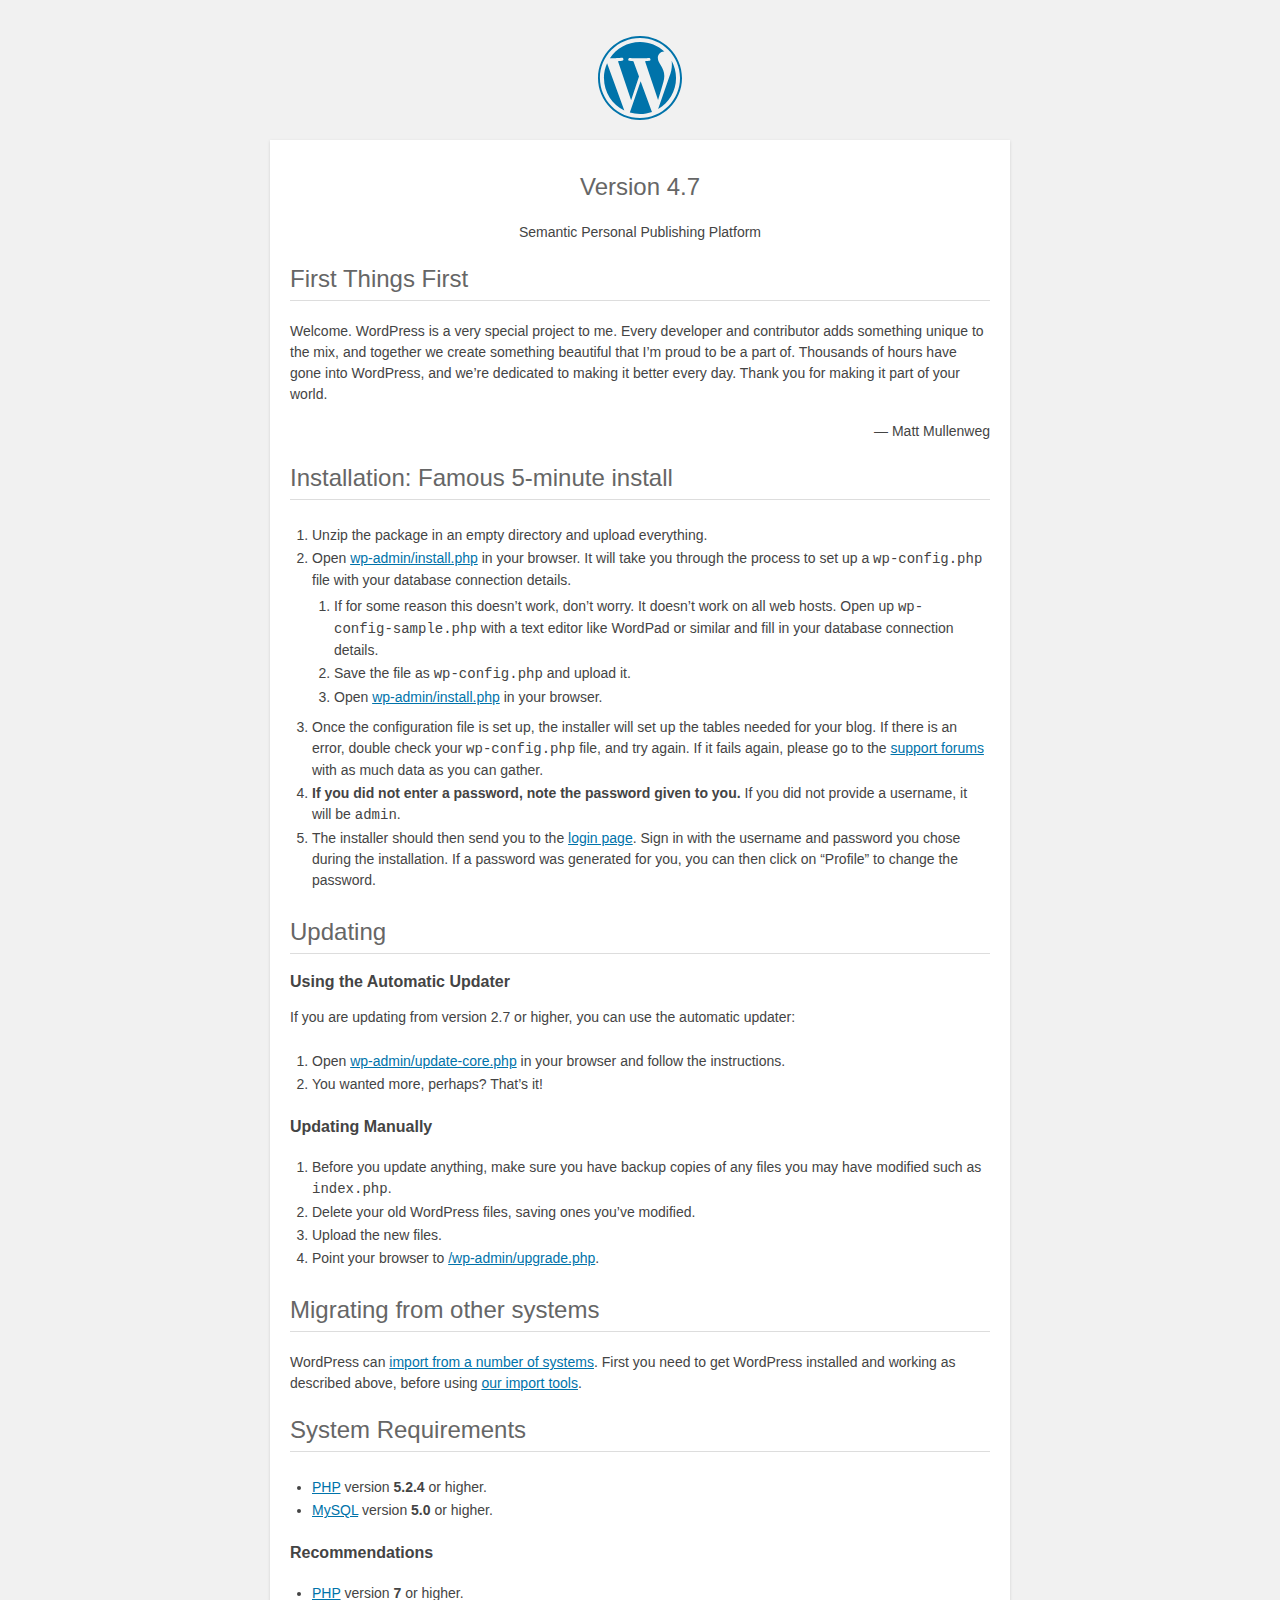
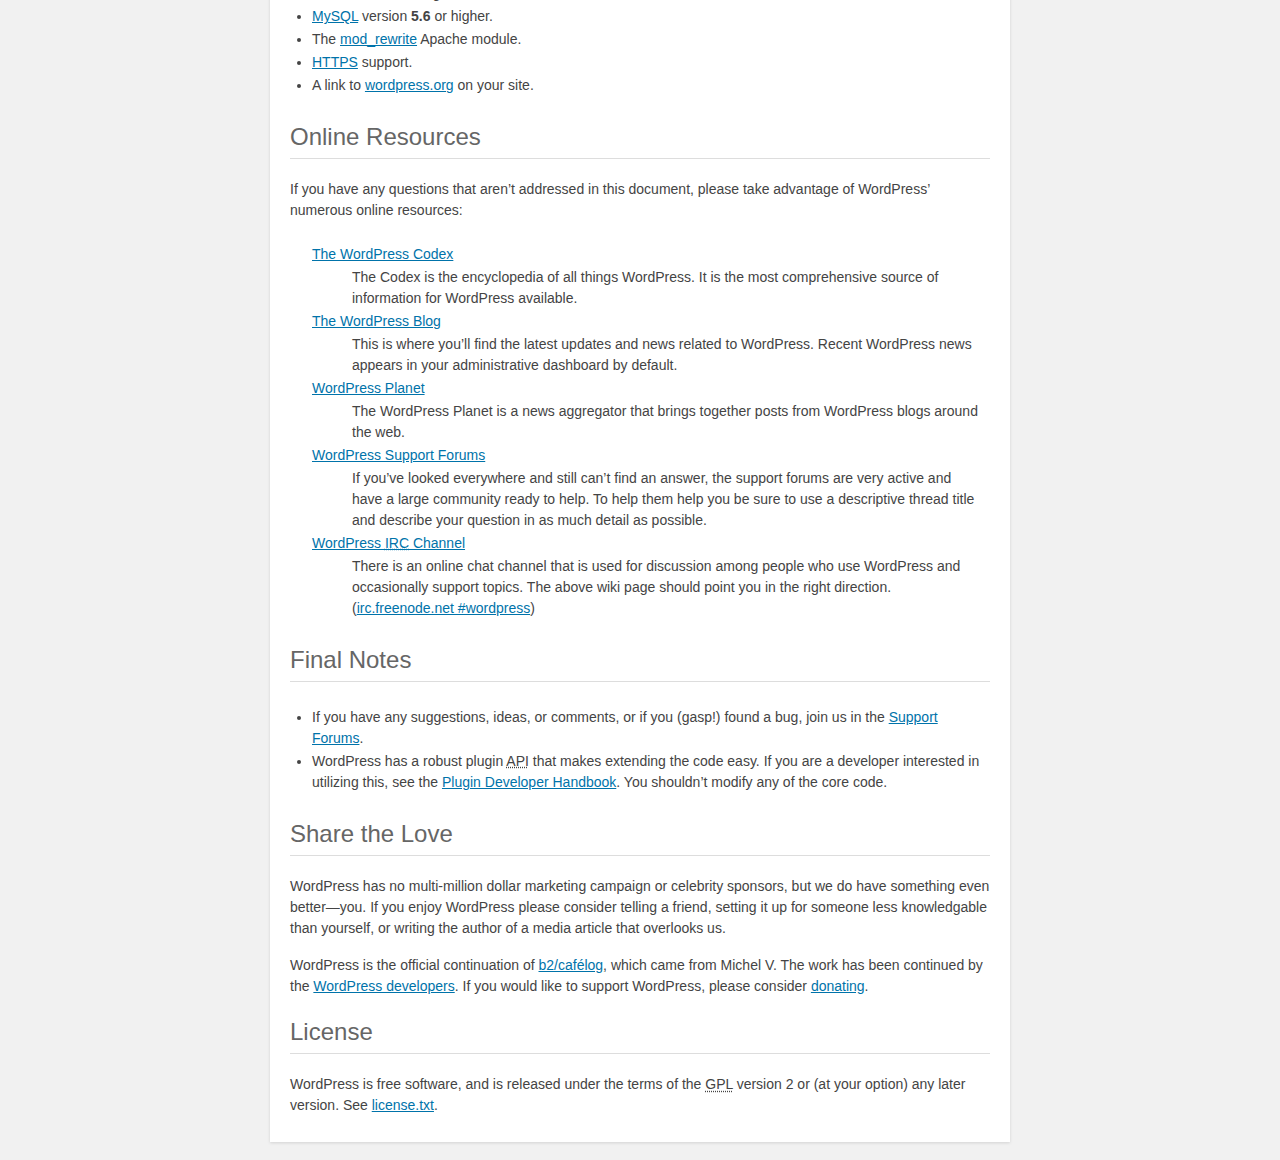
<file: readme.html>
<!DOCTYPE html>
<html>
<head>
	<meta name="viewport" content="width=device-width" />
	<meta http-equiv="Content-Type" content="text/html; charset=utf-8" />
	<title>WordPress &#8250; ReadMe</title>
	<link rel="stylesheet" href="wp-admin/css/install.css?ver=20100228" type="text/css" />
</head>
<body>
<h1 id="logo">
	<a href="https://wordpress.org/"><img alt="WordPress" src="wp-admin/images/wordpress-logo.png" /></a>
	<br /> Version 4.7
</h1>
<p style="text-align: center">Semantic Personal Publishing Platform</p>

<h2>First Things First</h2>
<p>Welcome. WordPress is a very special project to me. Every developer and contributor adds something unique to the mix, and together we create something beautiful that I&#8217;m proud to be a part of. Thousands of hours have gone into WordPress, and we&#8217;re dedicated to making it better every day. Thank you for making it part of your world.</p>
<p style="text-align: right">&#8212; Matt Mullenweg</p>

<h2>Installation: Famous 5-minute install</h2>
<ol>
	<li>Unzip the package in an empty directory and upload everything.</li>
	<li>Open <span class="file"><a href="wp-admin/install.php">wp-admin/install.php</a></span> in your browser. It will take you through the process to set up a <code>wp-config.php</code> file with your database connection details.
		<ol>
			<li>If for some reason this doesn&#8217;t work, don&#8217;t worry. It doesn&#8217;t work on all web hosts. Open up <code>wp-config-sample.php</code> with a text editor like WordPad or similar and fill in your database connection details.</li>
			<li>Save the file as <code>wp-config.php</code> and upload it.</li>
			<li>Open <span class="file"><a href="wp-admin/install.php">wp-admin/install.php</a></span> in your browser.</li>
		</ol>
	</li>
	<li>Once the configuration file is set up, the installer will set up the tables needed for your blog. If there is an error, double check your <code>wp-config.php</code> file, and try again. If it fails again, please go to the <a href="https://wordpress.org/support/" title="WordPress support">support forums</a> with as much data as you can gather.</li>
	<li><strong>If you did not enter a password, note the password given to you.</strong> If you did not provide a username, it will be <code>admin</code>.</li>
	<li>The installer should then send you to the <a href="wp-login.php">login page</a>. Sign in with the username and password you chose during the installation. If a password was generated for you, you can then click on &#8220;Profile&#8221; to change the password.</li>
</ol>

<h2>Updating</h2>
<h3>Using the Automatic Updater</h3>
<p>If you are updating from version 2.7 or higher, you can use the automatic updater:</p>
<ol>
	<li>Open <span class="file"><a href="wp-admin/update-core.php">wp-admin/update-core.php</a></span> in your browser and follow the instructions.</li>
	<li>You wanted more, perhaps? That&#8217;s it!</li>
</ol>

<h3>Updating Manually</h3>
<ol>
	<li>Before you update anything, make sure you have backup copies of any files you may have modified such as <code>index.php</code>.</li>
	<li>Delete your old WordPress files, saving ones you&#8217;ve modified.</li>
	<li>Upload the new files.</li>
	<li>Point your browser to <span class="file"><a href="wp-admin/upgrade.php">/wp-admin/upgrade.php</a>.</span></li>
</ol>

<h2>Migrating from other systems</h2>
<p>WordPress can <a href="https://codex.wordpress.org/Importing_Content">import from a number of systems</a>. First you need to get WordPress installed and working as described above, before using <a href="wp-admin/import.php" title="Import to WordPress">our import tools</a>.</p>

<h2>System Requirements</h2>
<ul>
	<li><a href="https://secure.php.net/">PHP</a> version <strong>5.2.4</strong> or higher.</li>
	<li><a href="https://www.mysql.com/">MySQL</a> version <strong>5.0</strong> or higher.</li>
</ul>

<h3>Recommendations</h3>
<ul>
	<li><a href="https://secure.php.net/">PHP</a> version <strong>7</strong> or higher.</li>
	<li><a href="https://www.mysql.com/">MySQL</a> version <strong>5.6</strong> or higher.</li>
	<li>The <a href="https://httpd.apache.org/docs/2.2/mod/mod_rewrite.html">mod_rewrite</a> Apache module.</li>
	<li><a href="https://wordpress.org/news/2016/12/moving-toward-ssl/">HTTPS</a> support.</li>
	<li>A link to <a href="https://wordpress.org/">wordpress.org</a> on your site.</li>
</ul>

<h2>Online Resources</h2>
<p>If you have any questions that aren&#8217;t addressed in this document, please take advantage of WordPress&#8217; numerous online resources:</p>
<dl>
	<dt><a href="https://codex.wordpress.org/">The WordPress Codex</a></dt>
		<dd>The Codex is the encyclopedia of all things WordPress. It is the most comprehensive source of information for WordPress available.</dd>
	<dt><a href="https://wordpress.org/news/">The WordPress Blog</a></dt>
		<dd>This is where you&#8217;ll find the latest updates and news related to WordPress. Recent WordPress news appears in your administrative dashboard by default.</dd>
	<dt><a href="https://planet.wordpress.org/">WordPress Planet</a></dt>
		<dd>The WordPress Planet is a news aggregator that brings together posts from WordPress blogs around the web.</dd>
	<dt><a href="https://wordpress.org/support/">WordPress Support Forums</a></dt>
		<dd>If you&#8217;ve looked everywhere and still can&#8217;t find an answer, the support forums are very active and have a large community ready to help. To help them help you be sure to use a descriptive thread title and describe your question in as much detail as possible.</dd>
	<dt><a href="https://codex.wordpress.org/IRC">WordPress <abbr title="Internet Relay Chat">IRC</abbr> Channel</a></dt>
		<dd>There is an online chat channel that is used for discussion among people who use WordPress and occasionally support topics. The above wiki page should point you in the right direction. (<a href="irc://irc.freenode.net/wordpress">irc.freenode.net #wordpress</a>)</dd>
</dl>

<h2>Final Notes</h2>
<ul>
	<li>If you have any suggestions, ideas, or comments, or if you (gasp!) found a bug, join us in the <a href="https://wordpress.org/support/">Support Forums</a>.</li>
	<li>WordPress has a robust plugin <abbr title="application programming interface">API</abbr> that makes extending the code easy. If you are a developer interested in utilizing this, see the <a href="https://developer.wordpress.org/plugins/">Plugin Developer Handbook</a>. You shouldn&#8217;t modify any of the core code.</li>
</ul>

<h2>Share the Love</h2>
<p>WordPress has no multi-million dollar marketing campaign or celebrity sponsors, but we do have something even better&#8212;you. If you enjoy WordPress please consider telling a friend, setting it up for someone less knowledgable than yourself, or writing the author of a media article that overlooks us.</p>

<p>WordPress is the official continuation of <a href="http://cafelog.com/">b2/caf&#233;log</a>, which came from Michel V. The work has been continued by the <a href="https://wordpress.org/about/">WordPress developers</a>. If you would like to support WordPress, please consider <a href="https://wordpress.org/donate/" title="Donate to WordPress">donating</a>.</p>

<h2>License</h2>
<p>WordPress is free software, and is released under the terms of the <abbr title="GNU General Public License">GPL</abbr> version 2 or (at your option) any later version. See <a href="license.txt">license.txt</a>.</p>

</body>
</html>
</file>
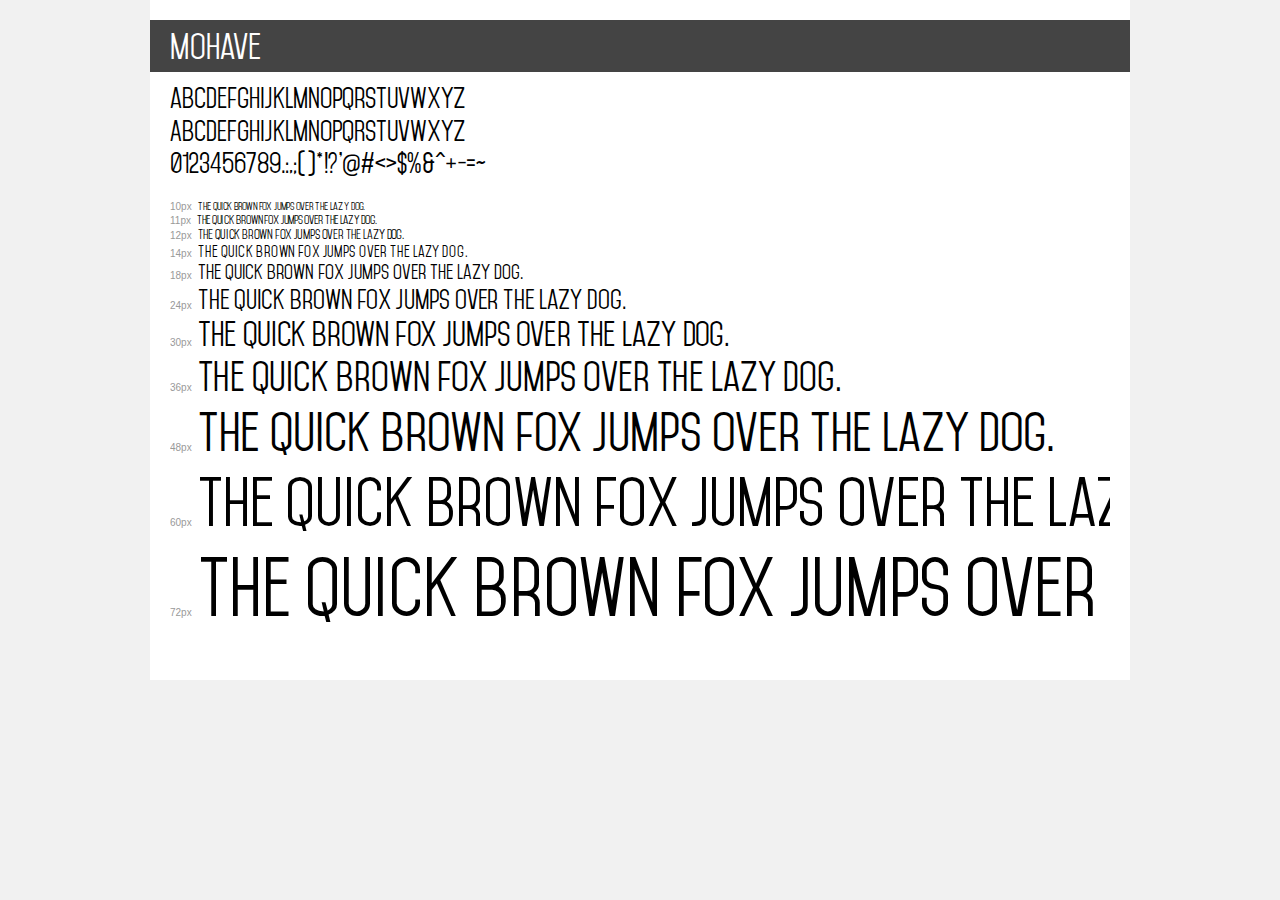
<file: wp-content/themes/dyad/fonts/demo.html>
<!DOCTYPE html>
<html>
<head>
	<meta charset="utf-8">
	<title>Transfonter demo</title>
	<link href="stylesheet.css" rel="stylesheet">
	<style>
		/*
		http://meyerweb.com/eric/tools/css/reset/
		v2.0 | 20110126
		License: none (public domain)
		*/
		html, body, div, span, applet, object, iframe,
		h1, h2, h3, h4, h5, h6, p, blockquote, pre,
		a, abbr, acronym, address, big, cite, code,
		del, dfn, em, img, ins, kbd, q, s, samp,
		small, strike, strong, sub, sup, tt, var,
		b, u, i, center,
		dl, dt, dd, ol, ul, li,
		fieldset, form, label, legend,
		table, caption, tbody, tfoot, thead, tr, th, td,
		article, aside, canvas, details, embed,
		figure, figcaption, footer, header, hgroup,
		menu, nav, output, ruby, section, summary,
		time, mark, audio, video {
			margin: 0;
			padding: 0;
			border: 0;
			font-size: 100%;
			font: inherit;
			vertical-align: baseline;
		}
		/* HTML5 display-role reset for older browsers */
		article, aside, details, figcaption, figure,
		footer, header, hgroup, menu, nav, section {
			display: block;
		}
		body {
			line-height: 1;
		}
		ol, ul {
			list-style: none;
		}
		blockquote, q {
			quotes: none;
		}
		blockquote:before, blockquote:after,
		q:before, q:after {
			content: '';
			content: none;
		}
		table {
			border-collapse: collapse;
			border-spacing: 0;
		}
		/* common styles */
		body {
			background: #f1f1f1;
			color: #000;
		}
		.page {
			background: #fff;
			width: 940px;
			margin: 0 auto;
			padding: 20px 20px 0 20px;
			overflow: hidden;
		}
		.font-container {
			overflow-x: auto;
			overflow-y: hidden;
			margin-bottom: 40px;
			line-height: 1.3;
			white-space: nowrap;
			padding-bottom: 5px;
		}
		h1 {
			position: relative;
			background: #444;
			font-size: 32px;
			color: #fff;
			padding: 10px 20px;
			margin: 0 -20px 10px -20px;
		}
		.letters {
			font-size: 25px;
			margin-bottom: 20px;
		}
		.s10:before {
			content: '10px';
		}
		.s11:before {
			content: '11px';
		}
		.s12:before {
			content: '12px';
		}
		.s14:before {
			content: '14px';
		}
		.s18:before {
			content: '18px';
		}
		.s24:before {
			content: '24px';
		}
		.s30:before {
			content: '30px';
		}
		.s36:before {
			content: '36px';
		}
		.s48:before {
			content: '48px';
		}
		.s60:before {
			content: '60px';
		}
		.s72:before {
			content: '72px';
		}
		.s10:before, .s11:before, .s12:before, .s14:before,
		.s18:before, .s24:before, .s30:before, .s36:before,
		.s48:before, .s60:before, .s72:before {
			font-family: Arial, sans-serif;
			font-size: 10px;
			font-weight: normal;
			font-style: normal;
			color: #999;
			padding-right: 6px;
		}
		/* fonts demo styles */
		.demo-0 {
			font-family: 'Mohave';
			font-weight: normal;
			font-style: normal;
		}
	</style>
</head>
<body>
<div class="page">
	<div class="demo-0">
		<h1>Mohave</h1>
		<div class="font-container">
			<p class="letters">
				abcdefghijklmnopqrstuvwxyz <br />
				ABCDEFGHIJKLMNOPQRSTUVWXYZ <br />				0123456789.:,;()*!?'@#<>$%&^+-=~
			</p>
			<p class="s10" style="font-size: 10px;">The quick brown fox jumps over the lazy dog.</p>
			<p class="s11" style="font-size: 11px;">The quick brown fox jumps over the lazy dog.</p>
			<p class="s12" style="font-size: 12px;">The quick brown fox jumps over the lazy dog.</p>
			<p class="s14" style="font-size: 14px;">The quick brown fox jumps over the lazy dog.</p>
			<p class="s18" style="font-size: 18px;">The quick brown fox jumps over the lazy dog.</p>
			<p class="s24" style="font-size: 24px;">The quick brown fox jumps over the lazy dog.</p>
			<p class="s30" style="font-size: 30px;">The quick brown fox jumps over the lazy dog.</p>
			<p class="s36" style="font-size: 36px;">The quick brown fox jumps over the lazy dog.</p>
			<p class="s48" style="font-size: 48px;">The quick brown fox jumps over the lazy dog.</p>
			<p class="s60" style="font-size: 60px;">The quick brown fox jumps over the lazy dog.</p>
			<p class="s72" style="font-size: 72px;">The quick brown fox jumps over the lazy dog.</p>
		</div>
	</div>
</div>
</body>
</html>
</file>
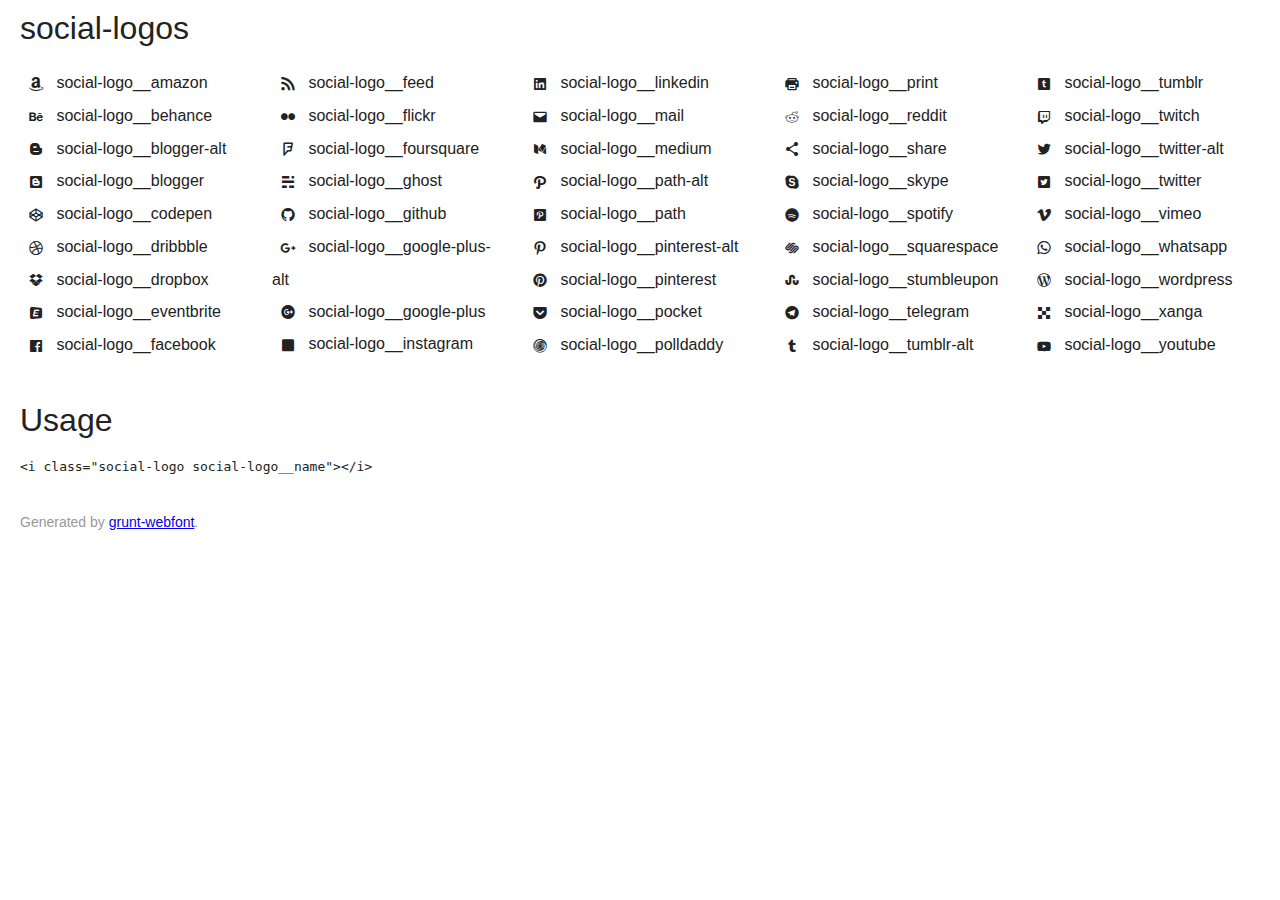
<file: wp-content/plugins/jetpack/_inc/social-logos/social-logos.html>
<!doctype html>
<html>
	<head>
		<meta charset="utf-8">
		<title>social-logos</title>
		<style>
		body {
			margin:0;
			padding:10px 20px;
			background:#fff;
			color:#222;
			}
		h1, div, footer {
			font-family:"Helvetica Neue", Arial, sans-serif;
			}
		h1 {
			margin:0 0 20px;
			font-size:32px;
			font-weight:normal;
			}
		.icons {
			margin-bottom:40px;
			-webkit-column-count:5;
			   -moz-column-count:5;
			        column-count:5;
			-webkit-column-gap:20px;
			   -moz-column-gap:20px;
			        column-gap:20px;
			}
		.icons__item,
		.icons__item i {
			line-height:2em;
			cursor:pointer;
			overflow:hidden;
			}
		.icons__item:hover {
			color:#3c90be;
			}
		.icons__item i {
			display:inline-block;
			width:32px;
			text-align:center;
			}
		.icons__item:hover i {
			-webkit-transform:scale(1.5);
			        transform:scale(1.5);
			}
		footer {
			margin-top:40px;
			font-size:14px;
			color:#999;
			}

		/* Generated by grunt-webfont */



@font-face {
	font-family:"social-logos";
	src:url("social-logos.eot?51b607ee5b5cb2a0e4517176475a424c");
	font-weight:normal;
	font-style:normal;
}
@font-face {
	font-family:"social-logos";
	src:url("social-logos.eot?51b607ee5b5cb2a0e4517176475a424c");
	src:url("social-logos.eot?#iefix") format("embedded-opentype"),
		url("[data-uri]") format("woff"),
		url("social-logos.ttf?51b607ee5b5cb2a0e4517176475a424c") format("truetype");
	font-weight:normal;
	font-style:normal;
}

.social-logo {
	font-family:"social-logos";
	display:inline-block;
	vertical-align:middle;
	line-height:1;
	font-weight:normal;
	font-style:normal;
	speak:none;
	text-decoration:inherit;
	text-transform:none;
	text-rendering:auto;
	-webkit-font-smoothing:antialiased;
	-moz-osx-font-smoothing:grayscale;
}


/* Icons */


.social-logo__amazon:before {
	content:"\f600";
}


.social-logo__behance:before {
	content:"\f101";
}


.social-logo__blogger-alt:before {
	content:"\f601";
}


.social-logo__blogger:before {
	content:"\f602";
}


.social-logo__codepen:before {
	content:"\f216";
}


.social-logo__dribbble:before {
	content:"\f201";
}


.social-logo__dropbox:before {
	content:"\f225";
}


.social-logo__eventbrite:before {
	content:"\f603";
}


.social-logo__facebook:before {
	content:"\f203";
}


.social-logo__feed:before {
	content:"\f413";
}


.social-logo__flickr:before {
	content:"\f211";
}


.social-logo__foursquare:before {
	content:"\f226";
}


.social-logo__ghost:before {
	content:"\f61c";
}


.social-logo__github:before {
	content:"\f200";
}


.social-logo__google-plus-alt:before {
	content:"\f218";
}


.social-logo__google-plus:before {
	content:"\f206";
}


.social-logo__instagram:before {
	content:"\f215";
}


.social-logo__linkedin:before {
	content:"\f207";
}


.social-logo__mail:before {
	content:"\f410";
}


.social-logo__medium:before {
	content:"\f623";
}


.social-logo__path-alt:before {
	content:"\f604";
}


.social-logo__path:before {
	content:"\f219";
}


.social-logo__pinterest-alt:before {
	content:"\f210";
}


.social-logo__pinterest:before {
	content:"\f209";
}


.social-logo__pocket:before {
	content:"\f224";
}


.social-logo__polldaddy:before {
	content:"\f217";
}


.social-logo__print:before {
	content:"\f469";
}


.social-logo__reddit:before {
	content:"\f222";
}


.social-logo__share:before {
	content:"\f415";
}


.social-logo__skype:before {
	content:"\f220";
}


.social-logo__spotify:before {
	content:"\f515";
}


.social-logo__squarespace:before {
	content:"\f605";
}


.social-logo__stumbleupon:before {
	content:"\f223";
}


.social-logo__telegram:before {
	content:"\f606";
}


.social-logo__tumblr-alt:before {
	content:"\f607";
}


.social-logo__tumblr:before {
	content:"\f214";
}


.social-logo__twitch:before {
	content:"\f516";
}


.social-logo__twitter-alt:before {
	content:"\f202";
}


.social-logo__twitter:before {
	content:"\f610";
}


.social-logo__vimeo:before {
	content:"\f212";
}


.social-logo__whatsapp:before {
	content:"\f608";
}


.social-logo__wordpress:before {
	content:"\f205";
}


.social-logo__xanga:before {
	content:"\f609";
}


.social-logo__youtube:before {
	content:"\f213";
}

		</style>
	</head>
	<body>
		<h1>social-logos</h1>

		<div class="icons" id="icons">
			
				<div class="icons__item" data-name="amazon"><i class="social-logo social-logo__amazon"></i> social-logo__amazon</div>
			
				<div class="icons__item" data-name="behance"><i class="social-logo social-logo__behance"></i> social-logo__behance</div>
			
				<div class="icons__item" data-name="blogger-alt"><i class="social-logo social-logo__blogger-alt"></i> social-logo__blogger-alt</div>
			
				<div class="icons__item" data-name="blogger"><i class="social-logo social-logo__blogger"></i> social-logo__blogger</div>
			
				<div class="icons__item" data-name="codepen"><i class="social-logo social-logo__codepen"></i> social-logo__codepen</div>
			
				<div class="icons__item" data-name="dribbble"><i class="social-logo social-logo__dribbble"></i> social-logo__dribbble</div>
			
				<div class="icons__item" data-name="dropbox"><i class="social-logo social-logo__dropbox"></i> social-logo__dropbox</div>
			
				<div class="icons__item" data-name="eventbrite"><i class="social-logo social-logo__eventbrite"></i> social-logo__eventbrite</div>
			
				<div class="icons__item" data-name="facebook"><i class="social-logo social-logo__facebook"></i> social-logo__facebook</div>
			
				<div class="icons__item" data-name="feed"><i class="social-logo social-logo__feed"></i> social-logo__feed</div>
			
				<div class="icons__item" data-name="flickr"><i class="social-logo social-logo__flickr"></i> social-logo__flickr</div>
			
				<div class="icons__item" data-name="foursquare"><i class="social-logo social-logo__foursquare"></i> social-logo__foursquare</div>
			
				<div class="icons__item" data-name="ghost"><i class="social-logo social-logo__ghost"></i> social-logo__ghost</div>
			
				<div class="icons__item" data-name="github"><i class="social-logo social-logo__github"></i> social-logo__github</div>
			
				<div class="icons__item" data-name="google-plus-alt"><i class="social-logo social-logo__google-plus-alt"></i> social-logo__google-plus-alt</div>
			
				<div class="icons__item" data-name="google-plus"><i class="social-logo social-logo__google-plus"></i> social-logo__google-plus</div>
			
				<div class="icons__item" data-name="instagram"><i class="social-logo social-logo__instagram"></i> social-logo__instagram</div>
			
				<div class="icons__item" data-name="linkedin"><i class="social-logo social-logo__linkedin"></i> social-logo__linkedin</div>
			
				<div class="icons__item" data-name="mail"><i class="social-logo social-logo__mail"></i> social-logo__mail</div>
			
				<div class="icons__item" data-name="medium"><i class="social-logo social-logo__medium"></i> social-logo__medium</div>
			
				<div class="icons__item" data-name="path-alt"><i class="social-logo social-logo__path-alt"></i> social-logo__path-alt</div>
			
				<div class="icons__item" data-name="path"><i class="social-logo social-logo__path"></i> social-logo__path</div>
			
				<div class="icons__item" data-name="pinterest-alt"><i class="social-logo social-logo__pinterest-alt"></i> social-logo__pinterest-alt</div>
			
				<div class="icons__item" data-name="pinterest"><i class="social-logo social-logo__pinterest"></i> social-logo__pinterest</div>
			
				<div class="icons__item" data-name="pocket"><i class="social-logo social-logo__pocket"></i> social-logo__pocket</div>
			
				<div class="icons__item" data-name="polldaddy"><i class="social-logo social-logo__polldaddy"></i> social-logo__polldaddy</div>
			
				<div class="icons__item" data-name="print"><i class="social-logo social-logo__print"></i> social-logo__print</div>
			
				<div class="icons__item" data-name="reddit"><i class="social-logo social-logo__reddit"></i> social-logo__reddit</div>
			
				<div class="icons__item" data-name="share"><i class="social-logo social-logo__share"></i> social-logo__share</div>
			
				<div class="icons__item" data-name="skype"><i class="social-logo social-logo__skype"></i> social-logo__skype</div>
			
				<div class="icons__item" data-name="spotify"><i class="social-logo social-logo__spotify"></i> social-logo__spotify</div>
			
				<div class="icons__item" data-name="squarespace"><i class="social-logo social-logo__squarespace"></i> social-logo__squarespace</div>
			
				<div class="icons__item" data-name="stumbleupon"><i class="social-logo social-logo__stumbleupon"></i> social-logo__stumbleupon</div>
			
				<div class="icons__item" data-name="telegram"><i class="social-logo social-logo__telegram"></i> social-logo__telegram</div>
			
				<div class="icons__item" data-name="tumblr-alt"><i class="social-logo social-logo__tumblr-alt"></i> social-logo__tumblr-alt</div>
			
				<div class="icons__item" data-name="tumblr"><i class="social-logo social-logo__tumblr"></i> social-logo__tumblr</div>
			
				<div class="icons__item" data-name="twitch"><i class="social-logo social-logo__twitch"></i> social-logo__twitch</div>
			
				<div class="icons__item" data-name="twitter-alt"><i class="social-logo social-logo__twitter-alt"></i> social-logo__twitter-alt</div>
			
				<div class="icons__item" data-name="twitter"><i class="social-logo social-logo__twitter"></i> social-logo__twitter</div>
			
				<div class="icons__item" data-name="vimeo"><i class="social-logo social-logo__vimeo"></i> social-logo__vimeo</div>
			
				<div class="icons__item" data-name="whatsapp"><i class="social-logo social-logo__whatsapp"></i> social-logo__whatsapp</div>
			
				<div class="icons__item" data-name="wordpress"><i class="social-logo social-logo__wordpress"></i> social-logo__wordpress</div>
			
				<div class="icons__item" data-name="xanga"><i class="social-logo social-logo__xanga"></i> social-logo__xanga</div>
			
				<div class="icons__item" data-name="youtube"><i class="social-logo social-logo__youtube"></i> social-logo__youtube</div>
			
		</div>

		

		<h1>Usage</h1>
		<pre><code>&lt;i class=&quot;social-logo social-logo__<span id="name">name</span>&quot;&gt;&lt;/i&gt;</code></pre>
		

		<footer>Generated by <a href="https://github.com/sapegin/grunt-webfont">grunt-webfont</a>.</footer>

		<script>
		(function() {
			document.getElementById('icons').onclick = function(e) {
				e = e || window.event;
				var name = e.target.getAttribute('data-name') || e.target.parentNode.getAttribute('data-name');
				document.getElementById('name').innerHTML = name;
				
			}
		})();
		</script>
	</body>
</html>
</file>
<file: wp-admin/css/install.css>
html {
	background: #f1f1f1;
	margin: 0 20px;
}

body {
	background: #fff;
	color: #444;
	font-family: -apple-system, BlinkMacSystemFont, "Segoe UI", Roboto, Oxygen-Sans, Ubuntu, Cantarell, "Helvetica Neue", sans-serif;
	margin: 140px auto 25px;
	padding: 20px 20px 10px 20px;
	max-width: 700px;
	-webkit-font-smoothing: subpixel-antialiased;
	-webkit-box-shadow: 0 1px 3px rgba(0,0,0,0.13);
	box-shadow: 0 1px 3px rgba(0,0,0,0.13);
}

a {
	color: #0073aa;
}

a:hover,
a:active {
	color: #00a0d2;
}

a:focus {
	color: #124964;
	-webkit-box-shadow:
		0 0 0 1px #5b9dd9,
		0 0 2px 1px rgba(30, 140, 190, .8);
	box-shadow:
		0 0 0 1px #5b9dd9,
		0 0 2px 1px rgba(30, 140, 190, .8);
}

.ie8 a:focus {
	outline: #5b9dd9 solid 1px;
}

h1, h2 {
	border-bottom: 1px solid #ddd;
	clear: both;
	color: #666;
	font-size: 24px;
	padding: 0;
	padding-bottom: 7px;
	font-weight: 400;
}

h3 {
	font-size: 16px;
}

p, li, dd, dt {
	padding-bottom: 2px;
	font-size: 14px;
	line-height: 1.5;
}

code, .code {
	font-family: Consolas, Monaco, monospace;
}

ul, ol, dl {
	padding: 5px 5px 5px 22px;
}

a img {
	border:0
}
abbr {
	border: 0;
	font-variant: normal;
}

fieldset {
	border: 0;
	padding: 0;
	margin: 0;
}

label {
	cursor: pointer;
}

#logo {
	margin: 6px 0 14px 0;
	padding: 0 0 7px 0;
	border-bottom: none;
	text-align:center
}
#logo a {
	background-image: url(../images/w-logo-blue.png?ver=20131202);
	background-image: none, url(../images/wordpress-logo.svg?ver=20131107);
	-webkit-background-size: 84px;
	background-size: 84px;
	background-position: center top;
	background-repeat: no-repeat;
	color: #444; /* same as login.css */
	height: 84px;
	font-size: 20px;
	font-weight: 400;
	line-height: 1.3em;
	margin: -130px auto 25px;
	padding: 0;
	text-decoration: none;
	width: 84px;
	text-indent: -9999px;
	outline: none;
	overflow: hidden;
	display: block;
}

#logo a:focus {
	-webkit-box-shadow: none;
	box-shadow: none;
}

.step {
	margin: 20px 0 15px;
}
.step, th {
	text-align: left;
	padding: 0;
}
.language-chooser.wp-core-ui .step .button.button-large {
	height: 36px;
	font-size: 14px;
	line-height: 33px;
	vertical-align: middle;
}
textarea {
	border: 1px solid #ddd;
	font-family: -apple-system, BlinkMacSystemFont, "Segoe UI", Roboto, Oxygen-Sans, Ubuntu, Cantarell, "Helvetica Neue", sans-serif;
	width: 100%;
	-webkit-box-sizing: border-box;
	-moz-box-sizing: border-box;
	box-sizing: border-box;
}

.form-table {
	border-collapse: collapse;
	margin-top: 1em;
	width: 100%;
}

.form-table td {
	margin-bottom: 9px;
	padding: 10px 20px 10px 0;
	font-size: 14px;
	vertical-align: top
}

.form-table th {
	font-size: 14px;
	text-align: left;
	padding: 10px 20px 10px 0;
	width: 140px;
	vertical-align: top;
}

.form-table code {
	line-height: 18px;
	font-size: 14px;
}

.form-table p {
	margin: 4px 0 0 0;
	font-size: 11px;
}

.form-table input {
	line-height: 20px;
	font-size: 15px;
	padding: 3px 5px;
	border: 1px solid #ddd;
	-webkit-box-shadow: inset 0 1px 2px rgba(0,0,0,0.07);
	box-shadow: inset 0 1px 2px rgba(0,0,0,0.07);
}

input,
submit {
	font-family: -apple-system, BlinkMacSystemFont, "Segoe UI", Roboto, Oxygen-Sans, Ubuntu, Cantarell, "Helvetica Neue", sans-serif;
}

.form-table input[type=text],
.form-table input[type=email],
.form-table input[type=url],
.form-table input[type=password] {
	width: 206px;
}

.form-table th p {
	font-weight: 400;
}

.form-table.install-success th,
.form-table.install-success td {
	vertical-align: middle;
	padding: 16px 20px 16px 0;
}

.form-table.install-success td p {
	margin: 0;
	font-size: 14px;
}

.form-table.install-success td code {
	margin: 0;
	font-size: 18px;
}

#error-page {
	margin-top: 50px;
}

#error-page p {
	font-size: 14px;
	line-height: 18px;
	margin: 25px 0 20px;
}

#error-page code, .code {
	font-family: Consolas, Monaco, monospace;
}

.wp-hide-pw > .dashicons {
	line-height: inherit;
}

#pass-strength-result {
	background-color: #eee;
	border: 1px solid #ddd;
	color: #23282d;
	margin: -2px 5px 5px 0px;
	padding: 3px 5px;
	text-align: center;
	width: 218px;
	-webkit-box-sizing: border-box;
	-moz-box-sizing: border-box;
	box-sizing: border-box;
	opacity: 0;
}

#pass-strength-result.short {
	background-color: #f1adad;
	border-color: #e35b5b;
	opacity: 1;
}

#pass-strength-result.bad {
	background-color: #fbc5a9;
	border-color: #f78b53;
	opacity: 1;
}

#pass-strength-result.good {
	background-color: #ffe399;
	border-color: #ffc733;
	opacity: 1;
}

#pass-strength-result.strong {
	background-color: #c1e1b9;
	border-color: #83c373;
	opacity: 1;
}

#pass1.short, #pass1-text.short {
	border-color: #e35b5b;
}

#pass1.bad, #pass1-text.bad {
	border-color: #f78b53;
}

#pass1.good, #pass1-text.good {
	border-color: #ffc733;
}

#pass1.strong, #pass1-text.strong {
	border-color: #83c373;
}

.pw-weak {
	display: none;
}

.message {
	border-left: 4px solid #dc3232;
	padding: .7em .6em;
	background-color: #fbeaea;
}

/* rtl:ignore */
#dbname,
#uname,
#pwd,
#dbhost,
#prefix,
#user_login,
#admin_email,
#pass1,
#pass2 {
	direction: ltr;
}

#pass1-text,
.show-password #pass1 {
	display: none;
}

.show-password #pass1-text
{
	display: inline-block;
}

.form-table span.description.important {
	font-size: 12px;
}


/* localization */
body.rtl,
.rtl textarea,
.rtl input,
.rtl submit {
	font-family: Tahoma, sans-serif;
}

:lang(he-il) body.rtl,
:lang(he-il) .rtl textarea,
:lang(he-il) .rtl input,
:lang(he-il) .rtl submit {
	font-family: Arial, sans-serif;
}

@media only screen and (max-width: 799px) {
	body {
		margin-top: 115px;
	}
	#logo a {
		margin: -125px auto 30px;
	}
}

@media screen and ( max-width: 782px ) {

	.form-table {
		margin-top: 0;
	}

	.form-table th,
	.form-table td {
		display: block;
		width: auto;
		vertical-align: middle;
	}

	.form-table th {
		padding: 20px 0 0;
	}

	.form-table td {
		padding: 5px 0;
		border: 0;
		margin: 0;
	}

	textarea,
	input {
		font-size: 16px;
	}

	.form-table td input[type="text"],
	.form-table td input[type="email"],
	.form-table td input[type="url"],
	.form-table td input[type="password"],
	.form-table td select,
	.form-table td textarea,
	.form-table span.description {
		width: 100%;
		font-size: 16px;
		line-height: 1.5;
		padding: 7px 10px;
		display: block;
		max-width: none;
		-webkit-box-sizing: border-box;
		-moz-box-sizing: border-box;
		box-sizing: border-box;
	}

}

body.language-chooser {
	max-width: 300px;
}

.language-chooser select {
	padding: 8px;
	width: 100%;
	display: block;
	border: 1px solid #ddd;
	background-color: #fff;
	color: #32373c;
	font-size: 16px;
	font-family: Arial, sans-serif;
	font-weight: 400;
}

.language-chooser p {
	text-align: right;
}

.screen-reader-input,
.screen-reader-text {
	position: absolute;
	margin: -1px;
	padding: 0;
	height: 1px;
	width: 1px;
	overflow: hidden;
	clip: rect(0 0 0 0);
	border: 0;
}

.spinner {
	background: url(../images/spinner.gif) no-repeat;
	-webkit-background-size: 20px 20px;
	background-size: 20px 20px;
	visibility: hidden;
	opacity: 0.7;
	filter: alpha(opacity=70);
	width: 20px;
	height: 20px;
	margin: 2px 5px 0;
}

.step .spinner {
	display: inline-block;
	vertical-align: middle;
	margin-right: 15px;
}

.button.hide-if-no-js,
.hide-if-no-js {
	display: none;
}

/**
 * HiDPI Displays
 */
@media print,
  (-webkit-min-device-pixel-ratio: 1.25),
  (min-resolution: 120dpi) {

	.spinner {
		background-image: url(../images/spinner-2x.gif);
	}

}
</file>
<file: wp-content/themes/dyad/fonts/stylesheet.css>
/* This stylesheet generated by Transfonter (http://transfonter.org) on September 6, 2016 4:33 AM */

@font-face {
	font-family: 'Mohave';
	src: url('Mohave.eot');
	src: url('Mohave.eot?#iefix') format('embedded-opentype'),
		url('Mohave.woff') format('woff'),
		url('Mohave.ttf') format('truetype');
	font-weight: normal;
	font-style: normal;
}
</file>
